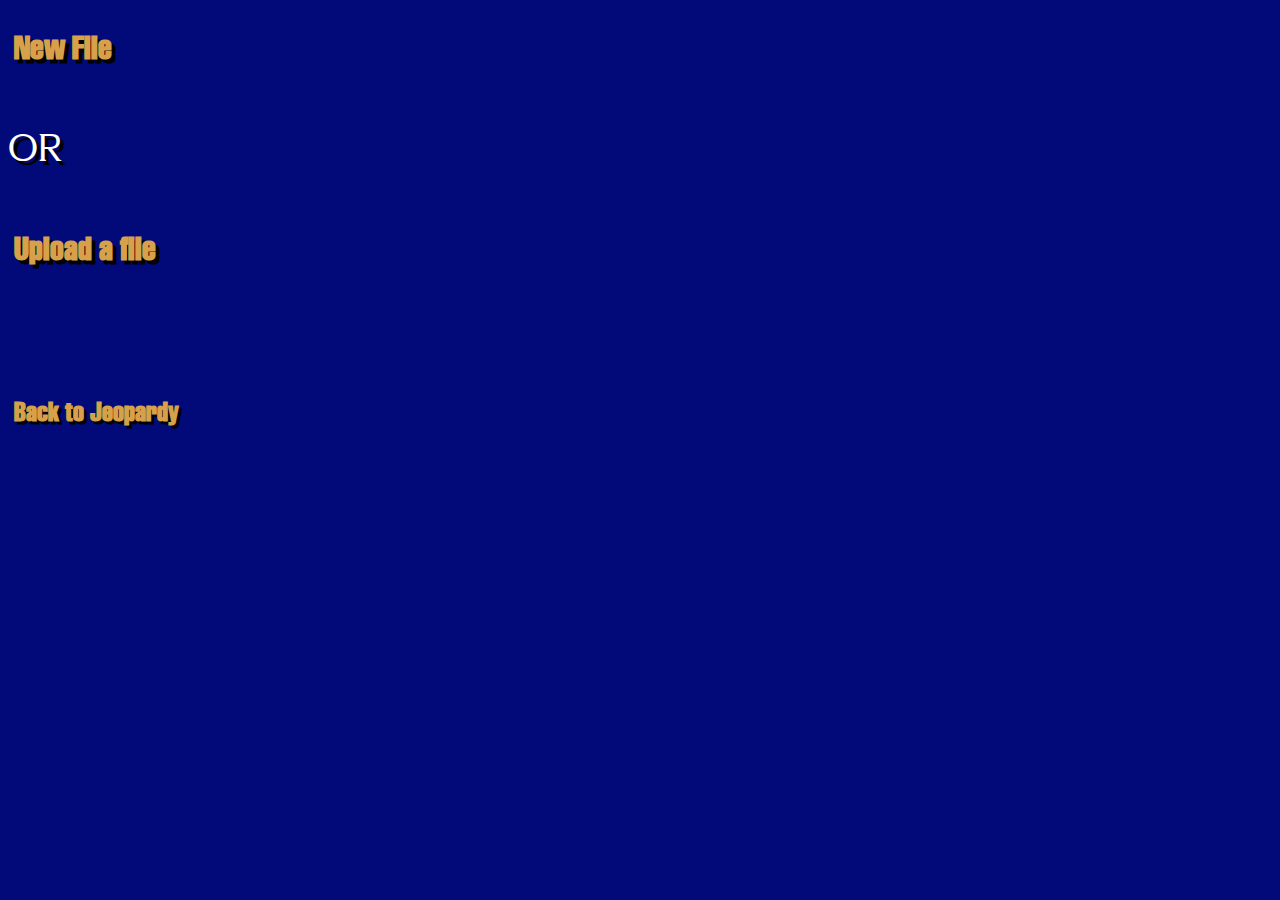
<file: editor/index.html>
<!DOCTYPE html>
<html>

<head>
    <meta name="viewport" content="width=device-width, initial-scale=1">
    <title>Jeopardy Game Editor</title>
    <script src="../scripts/editor.js"></script>

    <link rel="stylesheet" href="../styles/theme.css">

    <style>
        .catLabel {
            text-align: left;
        }
        h2, button.thicc, label[for="1"]{
            font-size: 2em;
        }
        .label{
            font-size: 1.4em;
        }
        button.QA, input.QA, p.QA{
            background-color: #00000000;
            border: none;
            text-align: left;
        }
    </style>
</head>

<body>

    <div id="fileUpload">
        <br>
        <button class="animated thicc" type="button" id="newFile" onclick="editFile(true)">New File</button>
        <br><br>
        <p class="QA"> OR</p>
        <br>
        <button type="button" class="thicc" onclick='document.getElementById("uploadFile").click()'>Upload a file</button>
        <br><br>
        <input style="display: none" class="animated QA" type="file" accept=".txt" id="uploadFile">
        <br><br><br><br><br><br>
        <button type="button" class="thicc" style="font-size: 1.6em" onclick='window.open("../")'>Back to Jeopardy</button>
    </div>

    <div id="editFile" style="display: none">
        <h1 class="title" id="editingTitle"></h1>
        <form id="editForm">

            <label class="text label" for="1" class="text">Title</label>
            <input type="text" id="1"><br><br><br>

            <!--<label class="text label" for="timerAll">Set time for all:</label>
            <input type="text" id="timerAll"><br>-->

            <h2 class="text">Categories</h2>
            <input type="text" id="2" class="catEdit"><br>

            <input type="text" id="3" class="catEdit"><br>

            <input type="text" id="4" class="catEdit"><br>

            <input type="text" id="5" class="catEdit"><br>

            <input type="text" id="6" class="catEdit"><br>

            <input type="text" id="7" class="catEdit"><br>

            <h2 class="text catLabel" id="catLabel1"></h2>
            <label class="text label" for="8">100 Point Question</label>
            <textarea onchange="saved = false;" id="8"></textarea><br>

            <!--<label class="text label" for="timer11">Time in seconds(optional)</label>
            <input type="text" id="timer11"><br>-->


            <label class="text label" for="9">100 Point Answer</label>
            <textarea onchange="saved = false;" id="9"></textarea><br>

            <label class="text label" for="10">200 Point Question</label>
            <textarea onchange="saved = false;" id="10"></textarea><br>

            <!--<label class="text label" for="timer12">Time in seconds(optional)</label>
            <input type="text" id="timer12"><br>-->

            <label class="text label" for="11">200 Point Answer</label>
            <textarea onchange="saved = false;" id="11"></textarea><br>

            <label class="text label" for="12">300 Point Question</label>
            <textarea onchange="saved = false;" id="12"></textarea><br>

            <!--<label class="text label" for="timer13">Time in seconds(optional)</label>
            <input type="text" id="timer13"><br>-->

            <label class="text label" for="13">300 Point Answer</label>
            <textarea onchange="saved = false;" id="13"></textarea><br>

            <label class="text label" for="14">400 Point Question</label>
            <textarea onchange="saved = false;" id="14"></textarea><br>

            <!--<label class="text label" for="timer14">Time in seconds(optional)</label>
            <input type="text" id="timer14"><br>-->

            <label class="text label" for="15">400 Point Answer</label>
            <textarea onchange="saved = false;" id="15"></textarea><br>

            <label class="text label" for="16">500 Point Question</label>
            <textarea onchange="saved = false;" id="16"></textarea><br>

            <!--<label class="text label" for="timer15">Time in seconds(optional)</label>
            <input type="text" id="timer15"><br>-->

            <label class="text label" for="17">500 Point Answer</label>
            <textarea onchange="saved = false;" id="17"></textarea><br>

            <h2 class="text catLabel" id="catLabel2"></h2>
            <label class="text label" for="18">100 Point Question</label>
            <textarea onchange="saved = false;" id="18"></textarea><br>

            <!--<label class="text label" for="timer21">Time in seconds(optional)</label>
            <input type="text" id="timer21"><br>-->

            <label class="text label" for="19">100 Point Answer</label>
            <textarea onchange="saved = false;" id="19"></textarea><br>

            <label class="text label" for="20">200 Point Question</label>
            <textarea onchange="saved = false;" id="20"></textarea><br>

            <!--<label class="text label" for="timer22">Time in seconds(optional)</label>
            <input type="text" id="timer22"><br>-->

            <label class="text label" for="21">200 Point Answer</label>
            <textarea onchange="saved = false;" id="21"></textarea><br>

            <label class="text label" for="22">300 Point Question</label>
            <textarea onchange="saved = false;" id="22"></textarea><br>

            <!--<label class="text label" for="timer23">Time in seconds(optional)</label>
            <input type="text" id="timer23"><br>-->

            <label class="text label" for="23">300 Point Answer</label>
            <textarea onchange="saved = false;" id="23"></textarea><br>

            <label class="text label" for="24">400 Point Question</label>
            <textarea onchange="saved = false;" id="24"></textarea><br>

            <!--<label class="text label" for="timer24">Time in seconds(optional)</label>
            <input type="text" id="timer24"><br>-->

            <label class="text label" for="25">400 Point Answer</label>
            <textarea onchange="saved = false;" id="25"></textarea><br>

            <label class="text label" for="26">500 Point Question</label>
            <textarea onchange="saved = false;" id="26"></textarea><br>

            <!--<label class="text label" for="timer25">Time in seconds(optional)</label>
            <input type="text" id="timer25"><br>-->

            <label class="text label" for="27">500 Point Answer</label>
            <textarea onchange="saved = false;" id="27"></textarea><br>

            <h2 class="text catLabel" id="catLabel3"></h2>
            <label class="text label" for="28">100 Point Question</label>
            <textarea onchange="saved = false;" id="28"></textarea><br>

            <!--<label class="text label" for="timer31">Time in seconds(optional)</label>
            <input type="text" id="timer31"><br>-->

            <label class="text label" for="29">100 Point Answer</label>
            <textarea onchange="saved = false;" id="29"></textarea><br>

            <label class="text label" for="30">200 Point Question</label>
            <textarea onchange="saved = false;" id="30"></textarea><br>

            <!--<label class="text label" for="timer32">Time in seconds(optional)</label>
            <input type="text" id="timer32"><br>-->

            <label class="text label" for="31">200 Point Answer</label>
            <textarea onchange="saved = false;" id="31"></textarea><br>

            <label class="text label" for="32">300 Point Question</label>
            <textarea onchange="saved = false;" id="32"></textarea><br>

            <!--<label class="text label" for="timer33">Time in seconds(optional)</label>
            <input type="text" id="timer33"><br>-->

            <label class="text label" for="33">300 Point Answer</label>
            <textarea onchange="saved = false;" id="33"></textarea><br>

            <label class="text label" for="34">400 Point Question</label>
            <textarea onchange="saved = false;" id="34"></textarea><br>

            <!--<label class="text label" for="timer34">Time in seconds(optional)</label>
            <input type="text" id="timer34"><br>-->

            <label class="text label" for="35">400 Point Answer</label>
            <textarea onchange="saved = false;" id="35"></textarea><br>

            <label class="text label" for="36">500 Point Question</label>
            <textarea onchange="saved = false;" id="36"></textarea><br>

            <!--<label class="text label" for="timer35">Time in seconds(optional)</label>
            <input type="text" id="timer35"><br>-->

            <label class="text label" for="37">500 Point Answer</label>
            <textarea onchange="saved = false;" id="37"></textarea><br>

            <h2 class="text catLabel" id="catLabel4"></h2>
            <label class="text label" for="38">100 Point Question</label>
            <textarea onchange="saved = false;" id="38"></textarea><br>

            <!--<label class="text label" for="timer41">Time in seconds(optional)</label>
            <input type="text" id="timer41"><br>-->

            <label class="text label" for="39">100 Point Answer</label>
            <textarea onchange="saved = false;" id="39"></textarea><br>

            <label class="text label" for="40">200 Point Question</label>
            <textarea onchange="saved = false;" id="40"></textarea><br>

            <!--<label class="text label" for="timer42">Time in seconds(optional)</label>
            <input type="text" id="timer42"><br>-->

            <label class="text label" for="41">200 Point Answer</label>
            <textarea onchange="saved = false;" id="41"></textarea><br>

            <label class="text label" for="42">300 Point Question</label>
            <textarea onchange="saved = false;" id="42"></textarea><br>

            <!--<label class="text label" for="timer43">Time in seconds(optional)</label>
            <input type="text" id="timer43"><br>-->

            <label class="text label" for="43">300 Point Answer</label>
            <textarea onchange="saved = false;" id="43"></textarea><br>

            <label class="text label" for="44">400 Point Question</label>
            <textarea onchange="saved = false;" id="44"></textarea><br>

            <!--<label class="text label" for="timer44">Time in seconds(optional)</label>
            <input type="text" id="timer44"><br>-->

            <label class="text label" for="45">400 Point Answer</label>
            <textarea onchange="saved = false;" id="45"></textarea><br>

            <label class="text label" for="46">500 Point Question</label>
            <textarea onchange="saved = false;" id="46"></textarea><br>

            <!--<label class="text label" for="timer45">Time in seconds(optional)</label>
            <input type="text" id="timer45"><br>-->

            <label class="text label" for="47">500 Point Answer</label>
            <textarea onchange="saved = false;" id="47"></textarea><br>

            <h2 class="text catLabel" id="catLabel5"></h2>
            <label class="text label" for="48">100 Point Question</label>
            <textarea onchange="saved = false;" id="48"></textarea><br>

            <!--<label class="text label" for="timer51">Time in seconds(optional)</label>
            <input type="text" id="timer51"><br>-->

            <label class="text label" for="49">100 Point Answer</label>
            <textarea onchange="saved = false;" id="49"></textarea><br>

            <label class="text label" for="50">200 Point Question</label>
            <textarea onchange="saved = false;" id="50"></textarea><br>

            <!--<label class="text label" for="timer52">Time in seconds(optional)</label>
            <input type="text" id="timer52"><br>-->

            <label class="text label" for="51">200 Point Answer</label>
            <textarea onchange="saved = false;" id="51"></textarea><br>

            <label class="text label" for="52">300 Point Question</label>
            <textarea onchange="saved = false;" id="52"></textarea><br>

            <!--<label class="text label" for="timer53">Time in seconds(optional)</label>
            <input type="text" id="timer53"><br>-->

            <label class="text label" for="53">300 Point Answer</label>
            <textarea onchange="saved = false;" id="53"></textarea><br>

            <label class="text label" for="54">400 Point Question</label>
            <textarea onchange="saved = false;" id="54"></textarea><br>

            <!--<label class="text label" for="timer54">Time in seconds(optional)</label>
            <input type="text" id="timer54"><br>-->

            <label class="text label" for="55">400 Point Answer</label>
            <textarea onchange="saved = false;" id="55"></textarea><br>

            <label class="text label" for="56">500 Point Question</label>
            <textarea onchange="saved = false;" id="56"></textarea><br>

            <!--<label class="text label" for="timer55">Time in seconds(optional)</label>
            <input type="text" id="timer55"><br>-->

            <label class="text label" for="57">500 Point Answer</label>
            <textarea onchange="saved = false;" id="57"></textarea><br>

            <h2 class="text catLabel" id="catLabel6"></h2>
            <label class="text label" for="58">100 Point Question</label>
            <textarea onchange="saved = false;" id="58"></textarea><br>

            <!--<label class="text label" for="timer61">Time in seconds(optional)</label>
            <input type="text" id="timer61"><br>-->

            <label class="text label" for="59">100 Point Answer</label>
            <textarea onchange="saved = false;" id="59"></textarea><br>

            <label class="text label" for="60">200 Point Question</label>
            <textarea onchange="saved = false;" id="60"></textarea><br>

            <!--<label class="text label" for="timer62">Time in seconds(optional)</label>
            <input type="text" id="timer62"><br>-->

            <label class="text label" for="61">200 Point Answer</label>
            <textarea onchange="saved = false;" id="61"></textarea><br>

            <label class="text label" for="62">300 Point Question</label>
            <textarea onchange="saved = false;" id="62"></textarea><br>

            <!--<label class="text label" for="timer63">Time in seconds(optional)</label>
            <input type="text" id="timer63"><br>-->

            <label class="text label" for="63">300 Point Answer</label>
            <textarea onchange="saved = false;" id="63"></textarea><br>

            <label class="text label" for="64">400 Point Question</label>
            <textarea onchange="saved = false;" id="64"></textarea><br>

            <!--<label class="text label" for="timer64">Time in seconds(optional)</label>
            <input type="text" id="timer64"><br>-->

            <label class="text label" for="65">400 Point Answer</label>
            <textarea onchange="saved = false;" id="65"></textarea><br>

            <label class="text label" for="66">500 Point Question</label>
            <textarea onchange="saved = false;" id="66"></textarea><br>

            <!--<label class="text label" for="timer65">Time in seconds(optional)</label>
            <input type="text" id="timer65"><br>-->

            <label class="text label" for="67">500 Point Answer</label>
            <textarea onchange="saved = false;" id="67"></textarea><br>

            <br>
            <button type="button" class="thicc animated" onclick="downloadFile()">Download</button>
            <br>
            <button type="button" class="thicc animated" onclick='location = location'>Back</button>
        </form>
    </div>

</body>

</html>
</file>
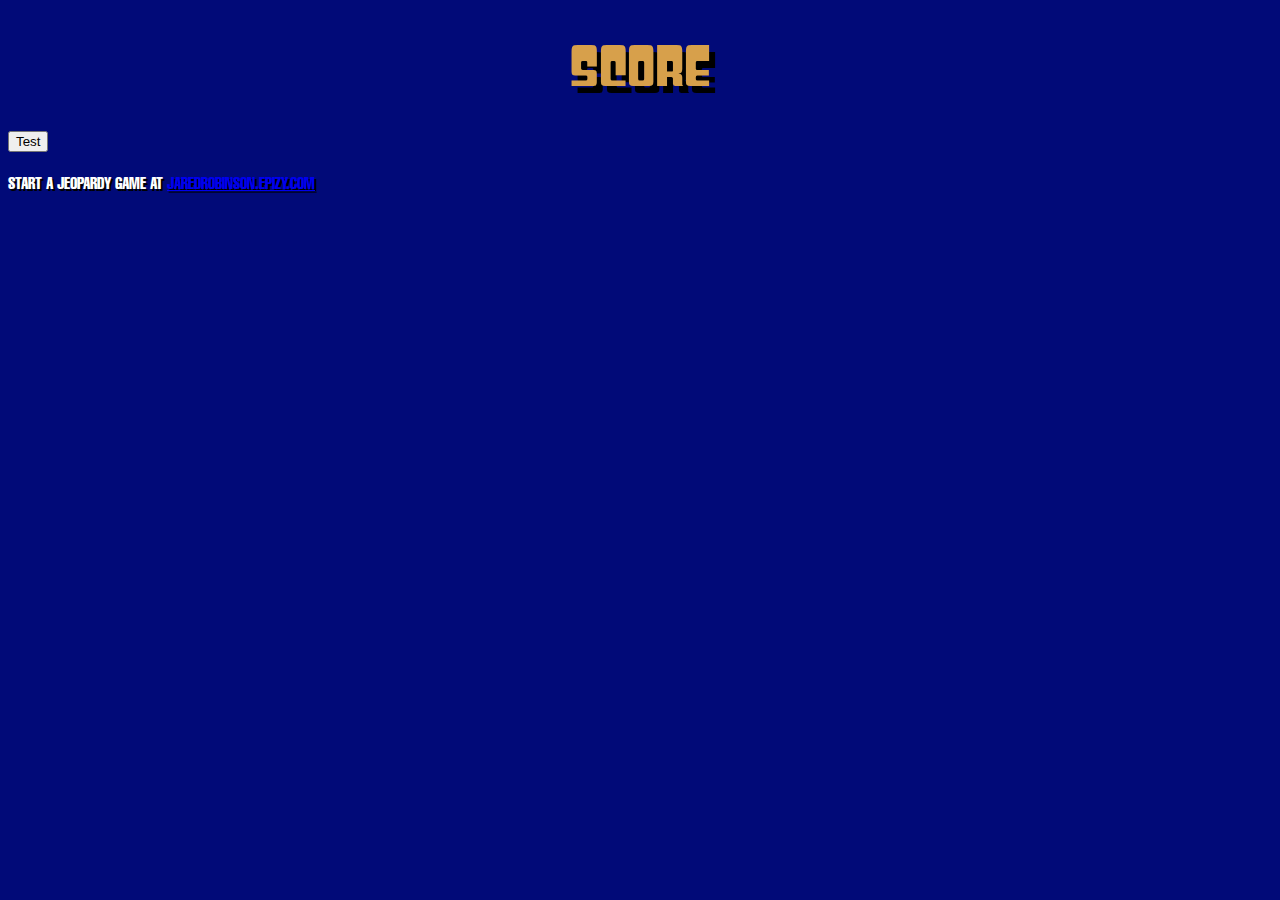
<file: scoreboard/index.html>
<!DOCTYPE html>
<html>

<head>
	<meta name="viewport" content="width=device-width, initial-scale=1">
	<title>Jeopardy Scoreboard</title>
	<script src="../scripts/scoreboard.js">
	</script>
	<link rel="stylesheet" href="../styles/theme.css">
	<style>
        table{
            border-style: none;
        }
        td{
            border-style: solid;
            border-width: 0.3vw
        }
	</style>
</head>

<body>
	<h1 id="title" class="title">Score</h1>
	<button onclick="document.getElementById('test').innerHTML = 'button press'">Test</button>
    <h1 id="test"></h1>
    <table id="scoreTable"></table>
    <button style="display: none" type="button" class="thicc" id="addPoints"></button>
    <button style="display: none" type="button" class="thicc" id="subtractPoints"></button>
</body>

</html>
</file>
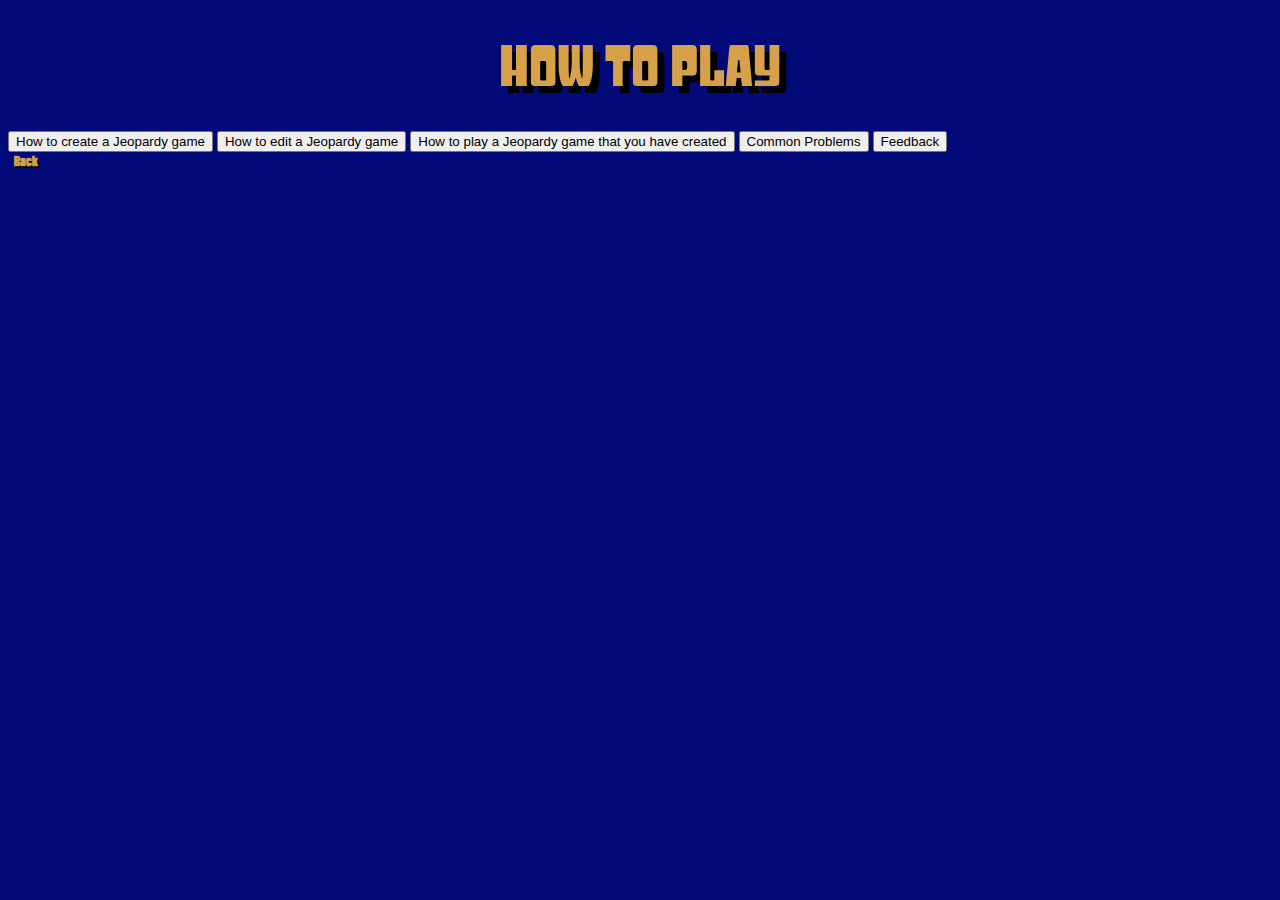
<file: tutorial/index.html>
<!DOCTYPE HTML>
<html>

<head>
	<meta name="viewport" content="width=device-width, initial-scale=1">
	<title>Edited with github</title>
	<script>
		window.onload = function(){
            var testElement;
            console.log(testElement = document.getElementById("create"));
            testElement.innerHTML =  "nope";
            menu();
        }
        function hideElement(id) {
            console.log("hiding " + id);
            document.getElementById(String(id)).style.display = "none";
        }
        function showElement(id) {
            console.log("showing " + id);
            document.getElementById(String(id)).style.display = "block";
        }
        function menu() {
            hideElement("pages");
            showElement("menu");
            showElement("backToHome");
            console.log("menu");
        }
        function select(page) {
            console.log(page);
            hideElement("create");
            hideElement("edit");
            hideElement("play");
            hideElement("troubleshoot");
            hideElement("feedback");
            hideElement("menu");
            hideElement("backToHome");
            if (String(page) == "menu") {
                hideElement("pages");
                showElement("backToHome");
            }
            else {
                showElement("pages");
                showElement("backToMenu");
            }
            showElement(String(page));
        }
	</script>
	<link rel="stylesheet" href="../styles/theme.css">
	<style>
	</style>
</head>

<body>
	<h1 class="title">How to play</h1>
	<div id="menu">
		<button type="button" onclick='select("create")'>How to create a Jeopardy game</button>
        <button type="button" onclick='select("edit")'>How to edit a Jeopardy game</button>
        <button type="button" onclick='select("play")'>How to play a Jeopardy game that you have created</button>
        <button type="button" onclick='select("troubleshoot")'>Common Problems</button>
        <button type="button" onclick='select("feedback")'>Feedback</button>
    </div>
    <div id="pages">
        <div id="create" display="none">
            <h2>How to create a Jeopardy game</h2>
        </div>
        <div id="edit">
            <h2>How to edit a Jeopardy game</h2>
        </div>
        <div id="play">
            <h2>How to play a Jeopardy game that you have created</h2>
        </div>
        <div id="troubleshoot">
            <h2>Common Problems</h2>
        </div>
        <div id="feedback">
            <h2>Feedback</h2>
        </div>
        <button type="button" id="backToMenu" onclick='select("menu")'>Back</button>
    </div>
    <a href="../" id="backToHome"><button class="thicc" type="button">Back</button></a>
</body>

</html>
</file>
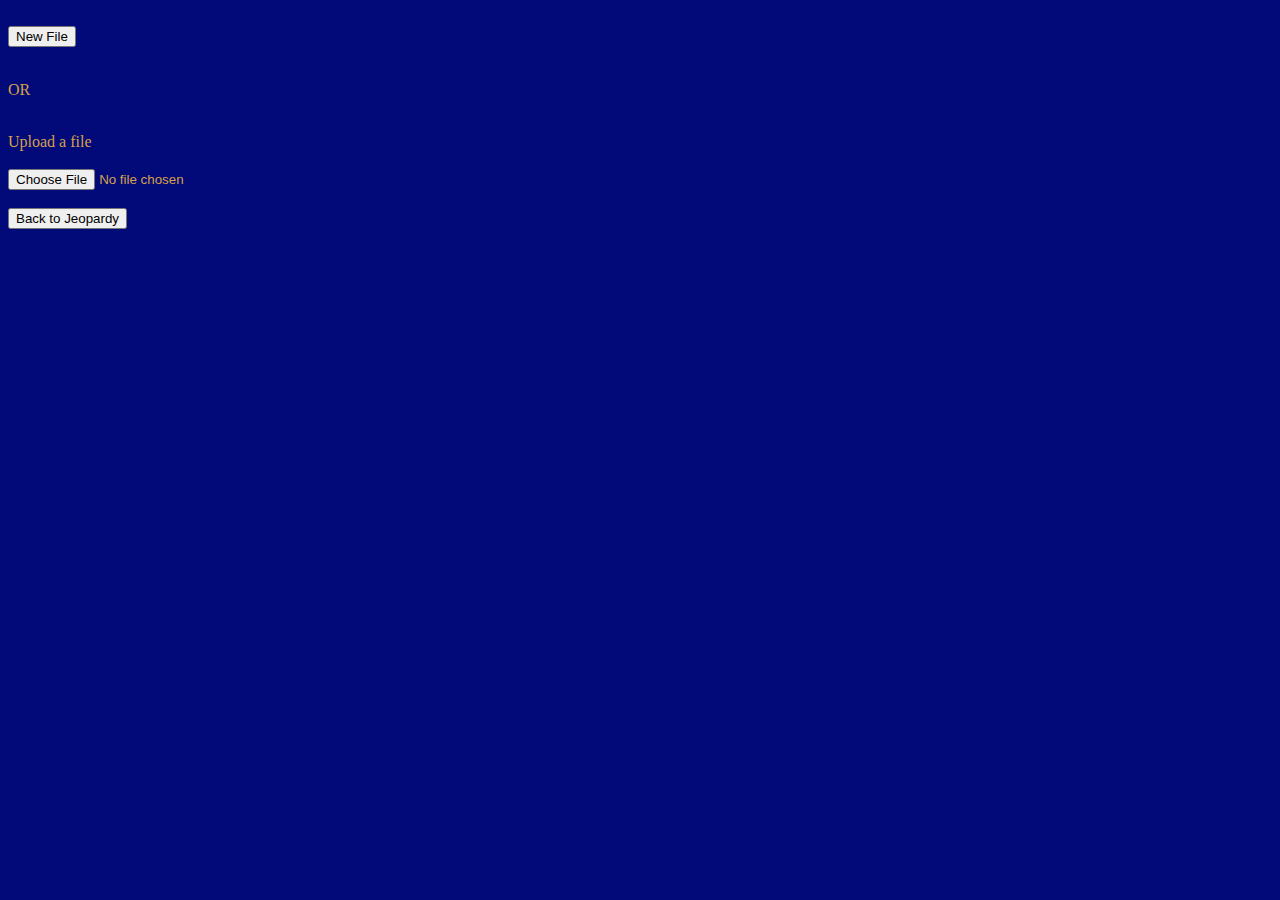
<file: docs/HTML/game Editor.html>
<!DOCTYPE html>
<html>

<head>
    <title>Jeopardy Game Editor</title>
    <script src="../Scripts/editor.js"></script>

    <link rel="stylesheet" href="../CSS Styles/Theme.css">

    <style>
        .catLabel {
            text-align: left;
        }
    </style>
</head>

<body>

    <div id="fileUpload">
        <br>
        <button type="button" id="newFile" onclick="editFile(true)">New File</button>
        <br><br>
        <p>OR</p>
        <br>
        <label for="uploadFile">Upload a file</label>
        <br><br>
        <input type="file" accept=".txt" id="uploadFile">
        <br><br>
        <a href="../index2.html"><button type="button">Back to Jeopardy</button></a>
    </div>

    <div id="editFile">
        <h1 class="title" id="editingTitle"></h1>
        <form id="editForm">

            <label for="1" class="text" style="font-size: 25px;">Title</label>
            <input type="text" id="1"><br><br><br>

            <label for="timerAll">Set time for all:</label>
            <input type="text" id="timerAll"><br>

            <h2 class="text">Categories</h2>
            <input type="text" id="2" class="catEdit"><br>

            <input type="text" id="3" class="catEdit"><br>

            <input type="text" id="4" class="catEdit"><br>

            <input type="text" id="5" class="catEdit"><br>

            <input type="text" id="6" class="catEdit"><br>

            <input type="text" id="7" class="catEdit"><br>

            <h2 class="text catLabel" id="catLabel1"></h2>
            <label for="8">100 Point Question</label>
            <input type="text" id="8"><br>

            <label for="timer11">Time in seconds(optional)</label>
            <input type="text" id="timer11"><br>


            <label for="9">100 Point Answer</label>
            <input type="text" id="9"><br>

            <label for="10">200 Point Question</label>
            <input type="text" id="10"><br>
            
            <label for="timer12">Time in seconds(optional)</label>
            <input type="text" id="timer12"><br>

            <label for="11">200 Point Answer</label>
            <input type="text" id="11"><br>

            <label for="12">300 Point Question</label>
            <input type="text" id="12"><br>

            <label for="timer13">Time in seconds(optional)</label>
            <input type="text" id="timer13"><br>

            <label for="13">300 Point Answer</label>
            <input type="text" id="13"><br>

            <label for="14">400 Point Question</label>
            <input type="text" id="14"><br>

            <label for="timer14">Time in seconds(optional)</label>
            <input type="text" id="timer14"><br>

            <label for="15">400 Point Answer</label>
            <input type="text" id="15"><br>

            <label for="16">500 Point Question</label>
            <input type="text" id="16"><br>

            <label for="timer15">Time in seconds(optional)</label>
            <input type="text" id="timer15"><br>

            <label for="17">500 Point Answer</label>
            <input type="text" id="17"><br>

            <h2 class="text catLabel" id="catLabel2"></h2>
            <label for="18">100 Point Question</label>
            <input type="text" id="18"><br>

            <label for="timer21">Time in seconds(optional)</label>
            <input type="text" id="timer21"><br>

            <label for="19">100 Point Answer</label>
            <input type="text" id="19"><br>

            <label for="20">200 Point Question</label>
            <input type="text" id="20"><br>

            <label for="timer22">Time in seconds(optional)</label>
            <input type="text" id="timer22"><br>

            <label for="21">200 Point Answer</label>
            <input type="text" id="21"><br>

            <label for="22">300 Point Question</label>
            <input type="text" id="22"><br>

            <label for="timer23">Time in seconds(optional)</label>
            <input type="text" id="timer23"><br>

            <label for="23">300 Point Answer</label>
            <input type="text" id="23"><br>

            <label for="24">400 Point Question</label>
            <input type="text" id="24"><br>

            <label for="timer24">Time in seconds(optional)</label>
            <input type="text" id="timer24"><br>

            <label for="25">400 Point Answer</label>
            <input type="text" id="25"><br>

            <label for="26">500 Point Question</label>
            <input type="text" id="26"><br>

            <label for="timer25">Time in seconds(optional)</label>
            <input type="text" id="timer25"><br>

            <label for="27">500 Point Answer</label>
            <input type="text" id="27"><br>

            <h2 class="text catLabel" id="catLabel3"></h2>
            <label for="28">100 Point Question</label>
            <input type="text" id="28"><br>

            <label for="timer31">Time in seconds(optional)</label>
            <input type="text" id="timer31"><br>

            <label for="29">100 Point Answer</label>
            <input type="text" id="29"><br>

            <label for="30">200 Point Question</label>
            <input type="text" id="30"><br>

            <label for="timer32">Time in seconds(optional)</label>
            <input type="text" id="timer32"><br>

            <label for="31">200 Point Answer</label>
            <input type="text" id="31"><br>

            <label for="32">300 Point Question</label>
            <input type="text" id="32"><br>

            <label for="timer33">Time in seconds(optional)</label>
            <input type="text" id="timer33"><br>

            <label for="33">300 Point Answer</label>
            <input type="text" id="33"><br>

            <label for="34">400 Point Question</label>
            <input type="text" id="34"><br>

            <label for="timer34">Time in seconds(optional)</label>
            <input type="text" id="timer34"><br>

            <label for="35">400 Point Answer</label>
            <input type="text" id="35"><br>

            <label for="36">500 Point Question</label>
            <input type="text" id="36"><br>

            <label for="timer35">Time in seconds(optional)</label>
            <input type="text" id="timer35"><br>

            <label for="37">500 Point Answer</label>
            <input type="text" id="37"><br>

            <h2 class="text catLabel" id="catLabel4"></h2>
            <label for="38">100 Point Question</label>
            <input type="text" id="38"><br>

            <label for="timer41">Time in seconds(optional)</label>
            <input type="text" id="timer41"><br>

            <label for="39">100 Point Answer</label>
            <input type="text" id="39"><br>

            <label for="40">200 Point Question</label>
            <input type="text" id="40"><br>

            <label for="timer42">Time in seconds(optional)</label>
            <input type="text" id="timer42"><br>

            <label for="41">200 Point Answer</label>
            <input type="text" id="41"><br>

            <label for="42">300 Point Question</label>
            <input type="text" id="42"><br>

            <label for="timer43">Time in seconds(optional)</label>
            <input type="text" id="timer43"><br>

            <label for="43">300 Point Answer</label>
            <input type="text" id="43"><br>

            <label for="44">400 Point Question</label>
            <input type="text" id="44"><br>

            <label for="timer44">Time in seconds(optional)</label>
            <input type="text" id="timer44"><br>

            <label for="45">400 Point Answer</label>
            <input type="text" id="45"><br>

            <label for="46">500 Point Question</label>
            <input type="text" id="46"><br>

            <label for="timer45">Time in seconds(optional)</label>
            <input type="text" id="timer45"><br>

            <label for="47">500 Point Answer</label>
            <input type="text" id="47"><br>

            <h2 class="text catLabel" id="catLabel5"></h2>
            <label for="48">100 Point Question</label>
            <input type="text" id="48"><br>

            <label for="timer51">Time in seconds(optional)</label>
            <input type="text" id="timer51"><br>

            <label for="49">100 Point Answer</label>
            <input type="text" id="49"><br>

            <label for="50">200 Point Question</label>
            <input type="text" id="50"><br>

            <label for="timer52">Time in seconds(optional)</label>
            <input type="text" id="timer52"><br>

            <label for="51">200 Point Answer</label>
            <input type="text" id="51"><br>

            <label for="52">300 Point Question</label>
            <input type="text" id="52"><br>

            <label for="timer53">Time in seconds(optional)</label>
            <input type="text" id="timer53"><br>

            <label for="53">300 Point Answer</label>
            <input type="text" id="53"><br>

            <label for="54">400 Point Question</label>
            <input type="text" id="54"><br>

            <label for="timer54">Time in seconds(optional)</label>
            <input type="text" id="timer54"><br>

            <label for="55">400 Point Answer</label>
            <input type="text" id="55"><br>

            <label for="56">500 Point Question</label>
            <input type="text" id="56"><br>

            <label for="timer55">Time in seconds(optional)</label>
            <input type="text" id="timer55"><br>

            <label for="57">500 Point Answer</label>
            <input type="text" id="57"><br>

            <h2 class="text catLabel" id="catLabel6"></h2>
            <label for="58">100 Point Question</label>
            <input type="text" id="58"><br>

            <label for="timer61">Time in seconds(optional)</label>
            <input type="text" id="timer61"><br>

            <label for="59">100 Point Answer</label>
            <input type="text" id="59"><br>

            <label for="60">200 Point Question</label>
            <input type="text" id="60"><br>

            <label for="timer62">Time in seconds(optional)</label>
            <input type="text" id="timer62"><br>

            <label for="61">200 Point Answer</label>
            <input type="text" id="61"><br>

            <label for="62">300 Point Question</label>
            <input type="text" id="62"><br>

            <label for="timer63">Time in seconds(optional)</label>
            <input type="text" id="timer63"><br>

            <label for="63">300 Point Answer</label>
            <input type="text" id="63"><br>

            <label for="64">400 Point Question</label>
            <input type="text" id="64"><br>

            <label for="timer64">Time in seconds(optional)</label>
            <input type="text" id="timer64"><br>

            <label for="65">400 Point Answer</label>
            <input type="text" id="65"><br>

            <label for="66">500 Point Question</label>
            <input type="text" id="66"><br>

            <label for="timer65">Time in seconds(optional)</label>
            <input type="text" id="timer65"><br>

            <label for="67">500 Point Answer</label>
            <input type="text" id="67"><br>

            <br>
            <button type="button" class="thicc" onclick="downloadFile()">Download</button>
	    <br>
            <button type="button" class="thicc" onclick="">Back</button>
        </form>
    </div>

</body>

</html>
</file>
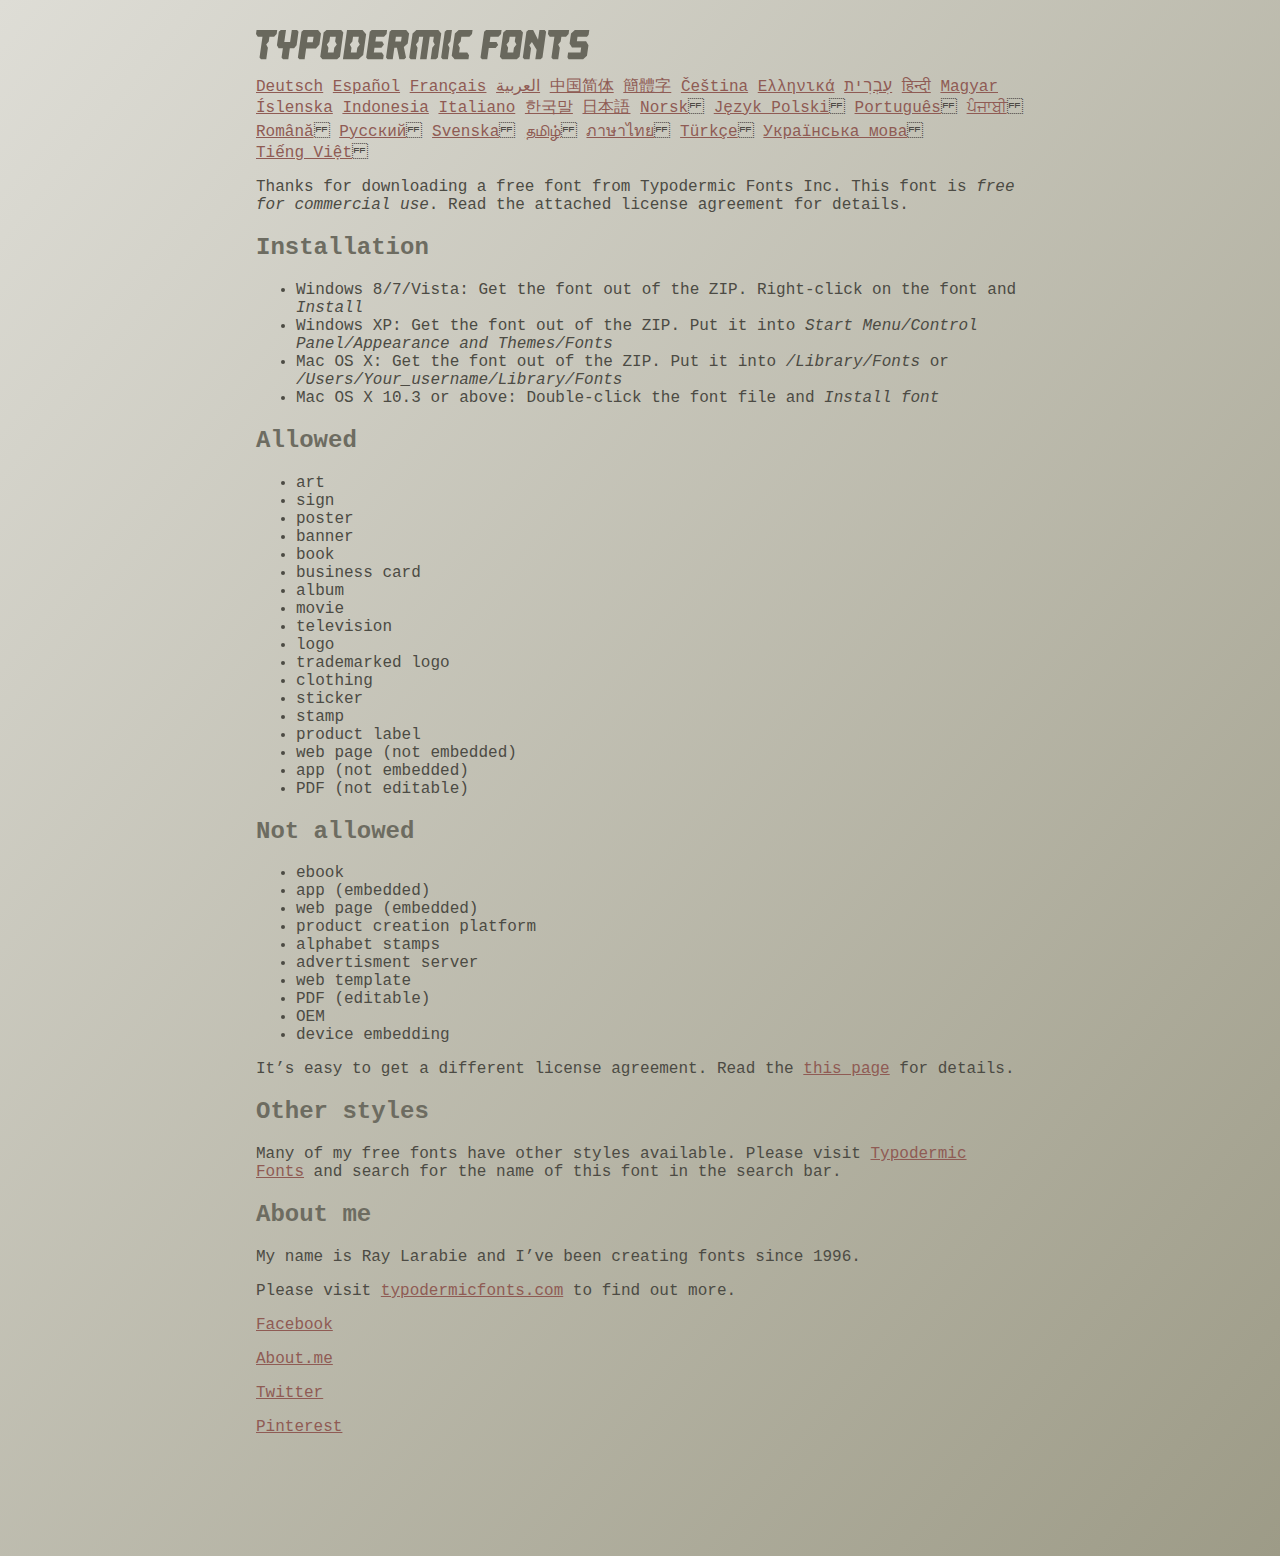
<file: Fonts/gyparody/read-this.html>
<head>
<meta http-equiv="Content-Type" content="text/html; charset=utf-8">
<title>Typodermic Fonts Inc. Freeware Font instructions 2014</title>
<style type="text/css">
body {
	margin:30px 20% 120px 20%;
	padding:0px;
	font-family:Consolas, Courier, sans-serif;
	color:#4c4b44;
	background-color:#c2c1b3;

/* IE10 Consumer Preview */ 
background-image: -ms-linear-gradient(top left, #DEDDD6 0%, #9D9B87 100%);

/* Mozilla Firefox */ 
background-image: -moz-linear-gradient(top left, #DEDDD6 0%, #9D9B87 100%);

/* Opera */ 
background-image: -o-linear-gradient(top left, #DEDDD6 0%, #9D9B87 100%);

/* Webkit (Safari/Chrome 10) */ 
background-image: -webkit-gradient(linear, left top, right bottom, color-stop(0, #DEDDD6), color-stop(1, #9D9B87));

/* Webkit (Chrome 11+) */ 
background-image: -webkit-linear-gradient(top left, #DEDDD6 0%, #9D9B87 100%);

/* W3C Markup, IE10 Release Preview */ 
background-image: linear-gradient(to bottom right, #DEDDD6 0%, #9D9B87 100%);

	}
h2 {color:#6d6c61;}
a {color:#8f5b54;}
a:hover {color:#ffffff; background-color:#9a998c;}
</style>
</head>

<body>

<svg width="350px" height="30px">
	<path fill="#69685D" d="M0,4.006L0.554,0h20.674l-0.553,4.006l-2.559,2.772h-4.688l-0.682,4.816l-2.515,3.026l1.663,3.07
		l-1.62,11.594H4.987l-1.448-1.79l2.94-20.716H1.791L0,4.006z"/>
	<path fill="#69685D" d="M35.8,0h5.285l1.408,1.791l-1.876,13.343l-2.515,3.111h-4.264l-1.534,11.04h-5.286l-1.449-1.79l1.322-9.25
		h-4.263l-1.705-3.111l1.875-13.343L24.76,0h5.242l-1.706,12.064h5.799L35.8,0z"/>
	<path fill="#69685D" d="M62.09,0l2.899,3.453L63.412,14.58l-3.496,3.962h-9.805l-1.491,10.742h-5.244l-1.493-1.79l3.625-25.704
		L47.469,0H62.09z M50.965,12.362h5.797l0.81-5.583h-5.799L50.965,12.362z"/>
	<path fill="#69685D" d="M64.256,26.642l3.367-24.041L70.523,0h14.664l2.132,2.601l-3.368,24.041l-2.856,2.643H66.431L64.256,26.642
		z M73.335,11.595l-2.514,3.026l1.663,3.07l-0.683,4.816H77.6l0.68-4.816l2.516-3.07l-1.663-3.026l0.681-4.816h-5.796L73.335,11.595
		z"/>
	<path fill="#69685D" d="M86.926,29.285L91.017,0h15.518l3.581,4.307l-2.899,20.673l-4.774,4.305H86.926z M96.345,11.595
		l-2.515,3.026l1.664,3.07l-0.683,4.816h5.798l0.681-4.816l2.516-3.07l-1.663-3.026l0.681-4.816h-5.796L96.345,11.595z"/>
	<path fill="#69685D" d="M127.114,29.285h-15.473l-1.492-1.79l3.624-25.704L115.731,0h15.389l-0.554,4.006l-2.557,2.772h-7.971
		l-0.684,4.816h6.906l1.662,3.026l-2.515,3.111h-6.905l-0.683,4.775h8.057l1.791,2.771L127.114,29.285z"/>
	<path fill="#69685D" d="M150.21,0l2.898,3.453l-1.405,9.977l-3.881,3.452l2.217,10.613l-1.748,1.79h-4.944l-2.387-11.553h-2.6
		l-1.622,11.553h-5.241l-1.493-1.79l3.624-25.704L135.588,0H150.21z M145.691,6.779h-5.796l-0.683,4.816h5.799L145.691,6.779z"/>
	<path fill="#69685D" d="M159.92,29.285h-5.242l-1.492-1.79l3.41-24.042L160.432,0h21.911l2.897,3.453l-3.409,24.042l-1.876,1.79
		h-5.284l1.617-11.594l2.517-3.07l-1.662-3.026l0.681-4.816h-4.092l-3.154,22.506h-6.522l3.155-22.506h-4.134l-0.683,4.816
		l-2.515,3.026l1.663,3.07L159.92,29.285z"/>
	<path fill="#69685D" d="M191.879,29.285h-5.244l-1.492-1.79l3.624-25.704L190.728,0h5.242l-1.619,11.595l-2.516,3.026l1.663,3.07
		L191.879,29.285z"/>
	<path fill="#69685D" d="M213.018,25.279l-0.554,4.006h-13.854l-2.899-3.494l3.156-22.338L202.702,0h13.854l-0.555,4.006
		l-2.558,2.772h-8.1l-0.683,4.816l-2.515,3.026l1.663,3.07l-0.683,4.816h8.1L213.018,25.279z"/>
	<path fill="#69685D" d="M226.007,29.285l-1.492-1.79l3.624-25.704L230.1,0h15.473l-0.554,4.006l-2.557,2.772h-8.058l-0.724,5.115
		h6.818l1.664,3.07l-2.557,3.11h-6.82l-1.535,11.211H226.007z"/>
	<path fill="#69685D" d="M243.903,26.642l3.368-24.041L250.17,0h14.663l2.131,2.601l-3.367,24.041l-2.855,2.643h-14.664
		L243.903,26.642z M252.983,11.595l-2.516,3.026l1.662,3.07l-0.681,4.816h5.796l0.684-4.816l2.515-3.07l-1.664-3.026l0.684-4.816
		h-5.798L252.983,11.595z"/>
	<path fill="#69685D" d="M280.639,19.822l-4.731-7.758l-2.516,3.069l1.662,3.069l-1.533,11.082h-5.244l-1.493-1.79l3.626-25.704
		L272.37,0h4.773l4.902,9.677L283.41,0h5.285l1.407,1.791l-3.623,25.704l-1.877,1.79h-5.285L280.639,19.822z"/>
	<path fill="#69685D" d="M291.926,4.006L292.48,0h20.674l-0.554,4.006l-2.557,2.772h-4.691l-0.681,4.816l-2.516,3.026l1.664,3.07
		l-1.621,11.594h-5.285l-1.451-1.79l2.942-20.716h-4.689L291.926,4.006z"/>
	<path fill="#69685D" d="M325.168,17.478h-9.209l-2.387-3.923l1.45-10.102L318.857,0h14.452l-0.682,4.86l-1.621,1.918h-9.506
		l-0.64,4.561h9.208l2.388,3.878l-1.493,10.572l-3.836,3.494h-14.579l-1.107-1.917l0.682-4.86h12.362L325.168,17.478z"/>
</svg>

<br>

<p translate="no">

<a href="http://translate.google.com/translate?hl=en&sl=en&tl=de&u=http://typodermicfonts.com/wp-content/uploads/2014/02/read-this.html&sandbox=0&usg=ALkJrhivq6___mill12Uw6fPvMWyJxstkw">Deutsch</a>

<a href="http://translate.google.com/translate?hl=en&sl=en&tl=es&u=http://typodermicfonts.com/wp-content/uploads/2014/02/read-this.html&sandbox=0&usg=ALkJrhjAt3cpinDeMTX6Ro8UcZFqaE8K5Q">Español</a>

<a href="http://translate.google.com/translate?hl=en&sl=en&tl=fr&u=http://typodermicfonts.com/wp-content/uploads/2014/02/read-this.html&sandbox=0&usg=ALkJrhjObLPhFyyhwigF-dBoOZ3eXYdDsw">Français</a>

<a href="http://translate.google.com/translate?hl=en&sl=en&tl=ar&u=http://typodermicfonts.com/wp-content/uploads/2014/02/read-this.html&sandbox=0&usg=ALkJrhg2hs-st3zodt-AjmoeuPHfyJsTEg">العربية</a>

<a href="http://translate.google.com/translate?hl=en&sl=en&tl=zh-CN&u=http://typodermicfonts.com/wp-content/uploads/2014/02/read-this.html&sandbox=0&usg=ALkJrhiilVnjG1Ks0DN7UyRqbKExhxAT-Q">中国简体</a>

<a href="http://translate.google.com/translate?hl=en&sl=en&tl=zh-TW&u=http://typodermicfonts.com/wp-content/uploads/2014/02/read-this.html&sandbox=0&usg=ALkJrhiSCPRAYToARlHI4kxIK9eCIFKQhw">簡體字</a>

<a href="http://translate.google.com/translate?hl=en&sl=en&tl=cs&u=http://typodermicfonts.com/wp-content/uploads/2014/02/read-this.html&sandbox=0&usg=ALkJrhj3z2HOOmCXLT-ApYW2SCeBvTGvTA">Čeština</a>

<a href="http://translate.google.com/translate?hl=en&sl=en&tl=el&u=http://typodermicfonts.com/wp-content/uploads/2014/02/read-this.html&sandbox=0&usg=ALkJrhhoORG-43TvZ2NVrll3T0oyOZE0VA">Ελληνικά</a>

<a href="http://translate.google.com/translate?hl=en&sl=en&tl=iw&u=http://typodermicfonts.com/wp-content/uploads/2014/02/read-this.html&sandbox=0&usg=ALkJrhiP4kLXdDxVNuV6-9tHJ8Tbt-1xKw">עִבְרִית</a>

<a href="http://translate.google.com/translate?hl=en&sl=en&tl=hi&u=http://typodermicfonts.com/wp-content/uploads/2014/02/read-this.html&sandbox=0&usg=ALkJrhhJmUufReWrMTSaGKPPOqV7q5jpGQ">हिन्दी</a>

<a href="http://translate.google.com/translate?hl=en&sl=en&tl=hu&u=http://typodermicfonts.com/wp-content/uploads/2014/02/read-this.html&sandbox=0&usg=ALkJrhgfcL_UwP3jkr6Vvq35rkhETFuTug">Magyar</a>

<a href="http://translate.google.com/translate?hl=en&sl=en&tl=is&u=http://typodermicfonts.com/wp-content/uploads/2014/02/read-this.html&sandbox=0&usg=ALkJrhjpK9lELyRP50Vv3RNgqCJDb6d-GQ">Íslenska</a>

<a href="http://translate.google.com/translate?hl=en&sl=en&tl=id&u=http://typodermicfonts.com/wp-content/uploads/2014/02/read-this.html&sandbox=0&usg=ALkJrhiExV3gmyXBUVqcwNiGiUWQSRrgIQ">Indonesia</a>

<a href="http://translate.google.com/translate?hl=en&sl=en&tl=it&u=http://typodermicfonts.com/wp-content/uploads/2014/02/read-this.html&sandbox=0&usg=ALkJrhgMr2_uulaLYRSFz8C34rtcbN6XEg">Italiano</a>

<a href="http://translate.google.com/translate?hl=en&sl=en&tl=ko&u=http://typodermicfonts.com/wp-content/uploads/2014/02/read-this.html&sandbox=0&usg=ALkJrhhl_nNXiOMIiBERq879UXH1XYfZGw">한국말</a>

<a href="http://translate.google.com/translate?hl=en&ie=UTF8&prev=_t&sl=en&tl=ja&u=http://typodermicfonts.com/wp-content/uploads/2014/02/read-this.html&sandbox=0&usg=ALkJrhi2FvSFgSUub72-Sq2moIRAosCiLA">日本語</a>

<a href="http://translate.google.com/translate?hl=en&sl=en&tl=no&u=http://typodermicfonts.com/wp-content/uploads/2014/02/read-this.html&sandbox=0&usg=ALkJrhhnf9AGd5hfxwA04e1w-tfYPha1ww">Norsk</a>
<a href="http://translate.google.com/translate?hl=en&sl=en&tl=pl&u=http://typodermicfonts.com/wp-content/uploads/2014/02/read-this.html&sandbox=0&usg=ALkJrhjZTe5eJRrZffLe0zgqEHPrMb8pOQ">Język&nbsp;Polski</a>
<a href="http://translate.google.com/translate?hl=en&sl=en&tl=pt-BR&u=http://typodermicfonts.com/wp-content/uploads/2014/02/read-this.html&sandbox=0&usg=ALkJrhg-zp3i6AcZCv02ONjZ5YvkcCFDBw">Português</a>
<a href="http://translate.google.com/translate?hl=en&sl=en&tl=pa&u=http://typodermicfonts.com/wp-content/uploads/2014/02/read-this.html&sandbox=0&usg=ALkJrhhPEMoYvW59_DJT7y6fxgG2IMh23A">ਪੰਜਾਬੀ</a>
<a href="http://translate.google.com/translate?hl=en&sl=en&tl=ro&u=http://typodermicfonts.com/wp-content/uploads/2014/02/read-this.html&sandbox=0&usg=ALkJrhgD0R8zxuQQh-YmFpQTJdvjhAYm2A">Română</a>
<a href="http://translate.google.com/translate?hl=en&sl=en&tl=ru&u=http://typodermicfonts.com/wp-content/uploads/2014/02/read-this.html&sandbox=0&usg=ALkJrhgI6c7Pd-FCcipT4xc2NPTefj5JJg">Русский</a>
<a href="http://translate.google.com/translate?hl=en&sl=en&tl=sv&u=http://typodermicfonts.com/wp-content/uploads/2014/02/read-this.html&sandbox=0&usg=ALkJrhhA8gW_-rjCbZQ5TK46zFMB3_StEQ">Svenska</a>
<a href="http://translate.google.com/translate?hl=en&sl=en&tl=ta&u=http://typodermicfonts.com/wp-content/uploads/2014/02/read-this.html&sandbox=0&usg=ALkJrhiwxxCEPzu3pHBXP-fbTZaOzYqe3g">தமிழ்</a>
<a href="http://translate.google.com/translate?hl=en&sl=en&tl=th&u=http://typodermicfonts.com/wp-content/uploads/2014/02/read-this.html&sandbox=0&usg=ALkJrhjP1N1DRUB1M81k5mi5KnRtt5C2-Q">ภาษาไทย</a>
<a href="http://translate.google.com/translate?hl=en&sl=en&tl=tr&u=http://typodermicfonts.com/wp-content/uploads/2014/02/read-this.html&sandbox=0&usg=ALkJrhiTYbD039OWznCcGyQnMy89_v-1gA">Türkçe</a>
<a href="http://translate.google.com/translate?hl=en&sl=en&tl=uk&u=http%3A%2F%2Ftypodermicfonts.com%2Fwp-content%2Fuploads%2F2014%2F02%2Fread-this.html">Українська&nbsp;мова</a>
<a href="http://translate.google.com/translate?hl=en&sl=en&tl=vi&u=http://typodermicfonts.com/wp-content/uploads/2014/02/read-this.html&sandbox=0&usg=ALkJrhirTQPOLCZognLpxOvJQT_158y07A">Tiếng&nbsp;Việt</a>
</p>


<p>Thanks for downloading a free font from <span translate="no">Typodermic Fonts Inc.</span> This font is <em>free for commercial use</em>. Read the attached license agreement for details.</p>


<h2>Installation</h2>

<ul>
<li>Windows 8/7/Vista: Get the font out of the ZIP. Right-click on the font and <em>Install</em>
<li>Windows XP: Get the font out of the ZIP. Put it into <cite translate="no">Start Menu/Control Panel/Appearance and Themes/Fonts</cite>
<li>Mac OS X: Get the font out of the ZIP. Put it into <cite translate="no">/Library/Fonts</cite> or <cite translate="no">/Users/Your_username/Library/Fonts</cite>
<li>Mac OS X 10.3 or above: Double-click the font file and <em>Install font</em>
</ul>


<h2>Allowed</h2>

<ul>
<li>art
<li>sign
<li>poster
<li>banner
<li>book
<li>business card
<li>album
<li>movie
<li>television
<li>logo
<li>trademarked logo
<li>clothing
<li>sticker
<li>stamp
<li>product label
<li>web page (not embedded)
<li>app (not embedded)
<li>PDF (not editable)
</ul>

<h2>Not allowed</h2>

<ul>
<li>ebook
<li>app (embedded)
<li>web page (embedded)
<li>product creation platform
<li>alphabet stamps
<li>advertisment server
<li>web template
<li>PDF (editable)
<li>OEM
<li>device embedding
</ul>

<p>It&rsquo;s easy to get a different license agreement. Read the <a href="http://typodermicfonts.com/custom/">this page</a> for details.</p>

<h2>Other styles</h2>

<p>Many of my free fonts have other styles available. Please visit <a href="http://typodermicfonts.com">Typodermic Fonts</a> and search for the name of this font in the search bar.</p>


<h2>About me</h2>

<p>My name is <span translate="no">Ray Larabie</span> and I&rsquo;ve been creating fonts since 1996.</p>

<p>Please visit <a href="http://typodermicfonts.com">typodermicfonts.com</a> to find out more.</p>

<p translate="no"><a href="https://www.facebook.com/pages/Typodermic-Fonts/7153899975">Facebook</a></p>
<p translate="no"><a href="http://about.me/raylarabie/#">About.me</a></p>
<p translate="no"><p><a href="https://twitter.com/typodermic">Twitter</a></p>
<p translate="no"><p><a href="http://www.pinterest.com/plywood747/">Pinterest</a></p>

</body>
</file>
<file: styles/theme.css>
table, tr, th, td{
    border: 0.25vw solid black;
    border-collapse: collapse;
    font-family:"Helvetica-Bold";
    font-weight: 500;
    color: #fff;
    text-align: center;
    text-transform: uppercase;
}
table, th{
    text-shadow: 0.1em 0.1em 0 #000000;
}
button:hover, input[type="file"]:hover{
    cursor: pointer;
}
a:hover{
    text-decoration-line: none;
}
.thicc{
    font-family:"Helvetica-Bold";
    border: none;
    background-color: #010a78;
    color: #d7a04b;
    text-shadow: 0.13em 0.13em 0 #000000;
    text-align: center;
    font-weight: bolder;
}
@font-face{
    font-family: "korinna";
    src: url("../Fonts/korinna-bt/korinan.ttf");
}
@font-face{
    font-family: "gyparody";
    src: url("../Fonts/gyparody/gyparody hv.ttf");
}
@font-face{
    font-family: "Helvetica-Bold";
    src: url("../Fonts/Helvetica-Font/helvetica-compressed-5871d14b6903a.otf");
}
body{
    background-color: #010a78;
    color: #d7a04b;
}
.title{
    text-align: center;
    text-shadow: 0.13em 0.13em 0 #000000;
    font-weight: 900;
    font-family: 'gyparody';
    font-size: 4vw;
}
.text{
    font-family:"Helvetica-Bold";
    font-weight: 900;
    text-shadow: 0.1em 0.1em 0 #000000;
}
.QA{
    font-family: korinna;
    color: #ffffff;
    text-shadow: 0.1em 0.1em 0 #000000;
    text-align: center;
    text-transform: uppercase;
    font-size: 3vw;
}
</file>
<file: docs/CSS Styles/Theme.css>
@font-face{
    font-family: "korinna";
    src="../Fonts/korinna-bt/korinan.ttf";
}
@font-face{
    font-family: 'gyparody';
    src: url("../Fonts/gyparody/gyparody hv.ttf");
}
@font-face{
    font-family: "Helvetica-Bold";
    src: url("../Fonts/Helvetica-Font/helvetica-compressed-5871d14b6903a.otf");
}
body{
    background-color: #010a78;
    color: #d7a04b;
}
.title{
    font-size: 35px;
    text-align: center;
    text-shadow: 5px 5px 0 #000000;
    font-weight: 900;
    font-family: 'gyparody';
}
.text{
    font-family:"Helvetica-Bold";
    font-weight: 900;
}
table, tr, th, td{
    border: 5px solid black;
    border-collapse: collapse;
    font-family:"Helvetica-Bold";
    font-weight: bolder;
    font-size: 20px;
    color: #fff;
    text-align: center;
}
table, th{
    outline-style: solid;
    outline-color: #000000;
    outline-width: 4px;
    text-transform: uppercase;
    font-weight: 250;
    text-shadow: 2px 2px 0 #000000;
}
.thicc{
    font-family:"Helvetica-Bold";
    border: none;
    background-color: #010a78;
    font-size: 45px;
    color: #d7a04b;
    text-shadow: 5px 5px 0 #000000;
    text-align: center;
    font-weight: bolder;
}
</file>
